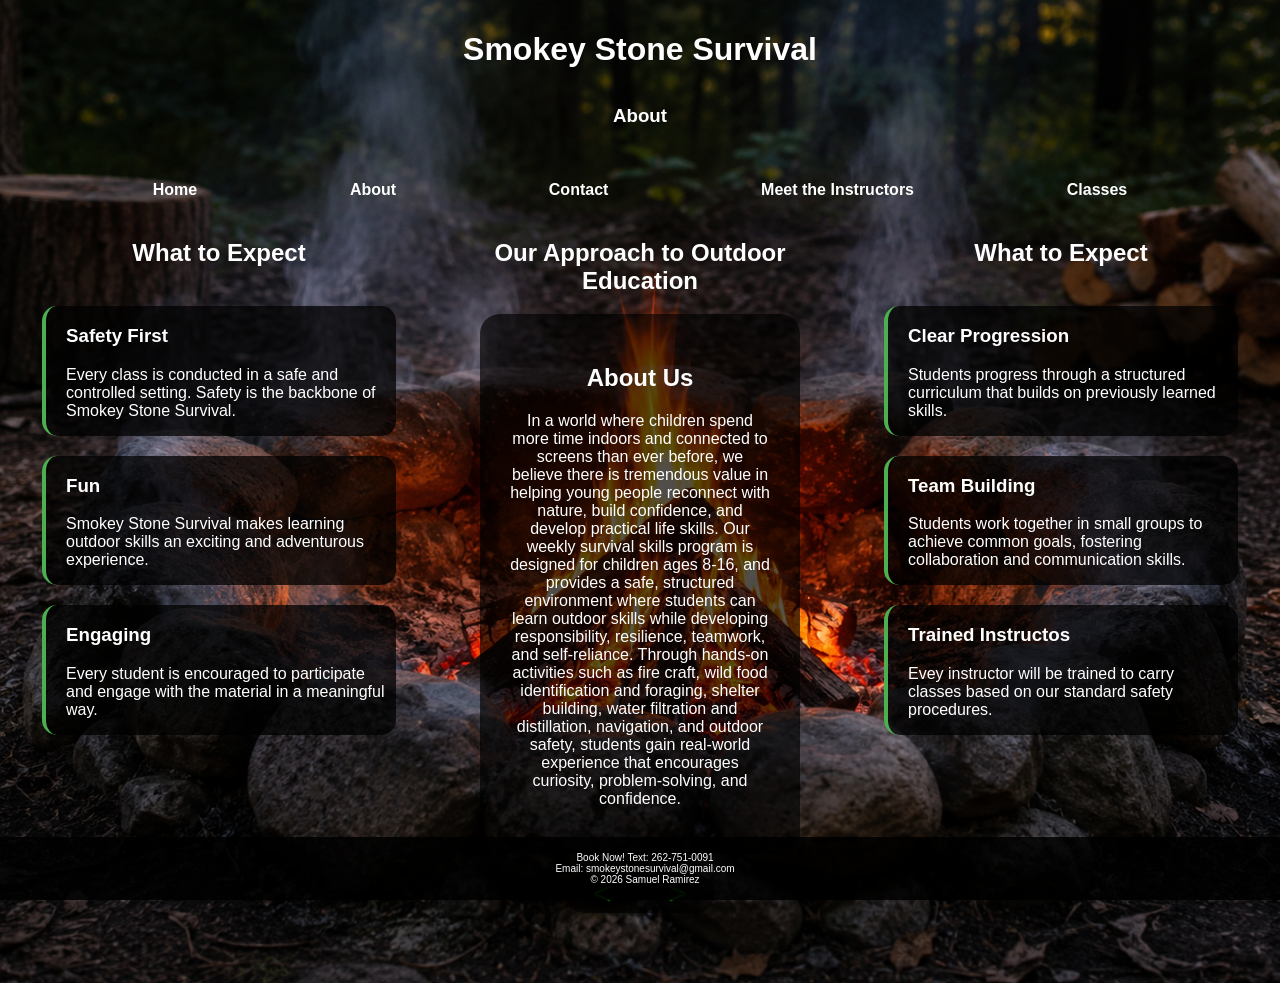
<file: Smoky Stone Survival/About.html>
<!DOCTYPE html>
<link rel="stylesheet" href="StyleAbout.css">
<html lang="en">
<head>
    <meta charset="UTF-8">
    <meta name="viewport" content="width=device-width, initial-scale=1.0">
    <title>About</title>
    
</head>
<body>
    <header>
        <h1>Smokey Stone Survival</h1>
        <h3>About</h3>
        <nav class="nav-tabs"> 
            <a href="Main.html" class="tab-link">Home</a>
            <a href="About.html" class="tab-link">About</a>
            <a href="Contact.html" class="tab-link">Contact</a>
            <a href="Meet.html" class="tab-link">Meet the Instructors</a>
            <a href="Classes.html" class="tab-link">Classes</a>
        </nav>
    </header>
    <main>
        <div class="expectations">
            <h2><strong>What to Expect</strong></h2>
          
        <div class="expectations-card">
            <h3><strong>Safety First</strong></h3>
            <p>Every class is conducted in a safe and controlled setting.
                Safety is the backbone of Smokey Stone Survival. </p>
        </div>
         <div class="expectations-card">
            <h3><strong>Fun</strong></h3>
            <p>Smokey Stone Survival makes learning outdoor skills an exciting and adventurous experience. </p>
        </div>
         <div class="expectations-card">
            <h3><strong>Engaging</strong></h3>
            <p>Every student is encouraged to participate and engage with the material in a meaningful way.</p>
        </div>

    </div>


        <div class="about-slider">

            <h2><strong>Our Approach to Outdoor Education</strong></h2>

    <div class="card">
        <h2><strong>Safety First</strong></h2>
        <p>
           Safety is the foundation of everything we do.

All activities are taught in a controlled environment with age-appropriate instruction,
 clear safety procedures, and close supervision. Before students participate in any skill,
  they are taught the proper safety practices, equipment use, and environmental 
  responsibility associated with that activity.

Our goal is not simply to teach survival skills—it is to teach sound judgment, risk
 awareness, and respect for the outdoors. Students learn how to make safe decisions,
  work as a team, and understand their surroundings before progressing to more advanced
   skills.
        </p>
    </div>

    <div class="card">
        <h2><strong>Why We Started</strong></h2>
        <p>
           This program was created because we saw a growing need for opportunities that help children
 develop practical skills, confidence, and a connection to the natural world.

Many young people today have few opportunities to learn hands-on outdoor skills
 or experience the satisfaction that comes from solving problems independently.
  We wanted to create a place where children could challenge themselves, learn from
   experienced instructors, and discover what they are capable of accomplishing.

The skills we teach are valuable, but the lessons behind them are even more important.
 Our students learn perseverance when a task is difficult, responsibility when handling
  tools and equipment, and confidence when they successfully overcome challenges.
        </p>
    </div>

    <div class="card">
        <h2><strong>Our Mission</strong></h2>
        <p>
            Our mission is to provide a safe, engaging, and educational outdoor experience that helps
 young people develop confidence, practical skills, leadership, and a lifelong appreciation for nature.

We believe that every child benefits from learning how to think critically, adapt to challenges,
 and feel at home in the outdoors. Through guided instruction and hands-on experience, we strive
  to prepare the next generation to be capable, confident, and responsible individuals.
        </p>
    </div>

    <div class="card active">
        <h2><strong>About Us</strong></h2>
        <p>
            In a world where children spend more time indoors and connected to screens than ever before,
 we believe there is tremendous value in helping young people reconnect with nature, build confidence,
  and develop practical life skills.

Our weekly survival skills program is designed for children ages 8-16,
 and provides a safe, structured environment where students can learn outdoor
  skills while developing responsibility, resilience, teamwork, and self-reliance.

Through hands-on activities such as fire craft, wild food identification and 
foraging, shelter building, water filtration and distillation, navigation, and
 outdoor safety, students gain real-world experience that encourages curiosity,
  problem-solving, and confidence.
        </p>
    </div>

    <div class="controls">
        <button id="prev"><</button>
        <button id="next">></button>
    </div>

</div>

 <div class="expectations">
            <h2><strong>What to Expect</strong></h2>
          
        <div class="expectations-card">
            <h3><strong>Clear Progression</strong></h3>
            <p>Students progress through a structured curriculum that builds on previously learned skills.</p>
        </div>
         <div class="expectations-card">
            <h3><strong>Team Building</strong></h3>
            <p>Students work together in small groups to achieve common goals, fostering collaboration and communication skills.</p>
        </div>
         <div class="expectations-card">
            <h3><strong>Trained Instructos</strong></h3>
            <p>Evey instructor will be trained to carry classes based on our standard safety procedures.</p>
        </div>

    </div>

    </main>
    <footer>
        <p>Book Now! Text: 262-751-0091 <br>
           Email: smokeystonesurvival@gmail.com <br>
           &copy; 2026 Samuel Ramirez
        </p>
    </footer>
    <script>
const cards = document.querySelectorAll('.card');
let current = 0;

function showCard(index) {
    cards.forEach(card => card.classList.remove('active'));
    cards[index].classList.add('active');
}

document.getElementById('next').addEventListener('click', () => {
    current = (current + 1) % cards.length;
    showCard(current);
});

document.getElementById('prev').addEventListener('click', () => {
    current = (current - 1 + cards.length) % cards.length;
    showCard(current);
});
</script>
</body>
</html>
</file>
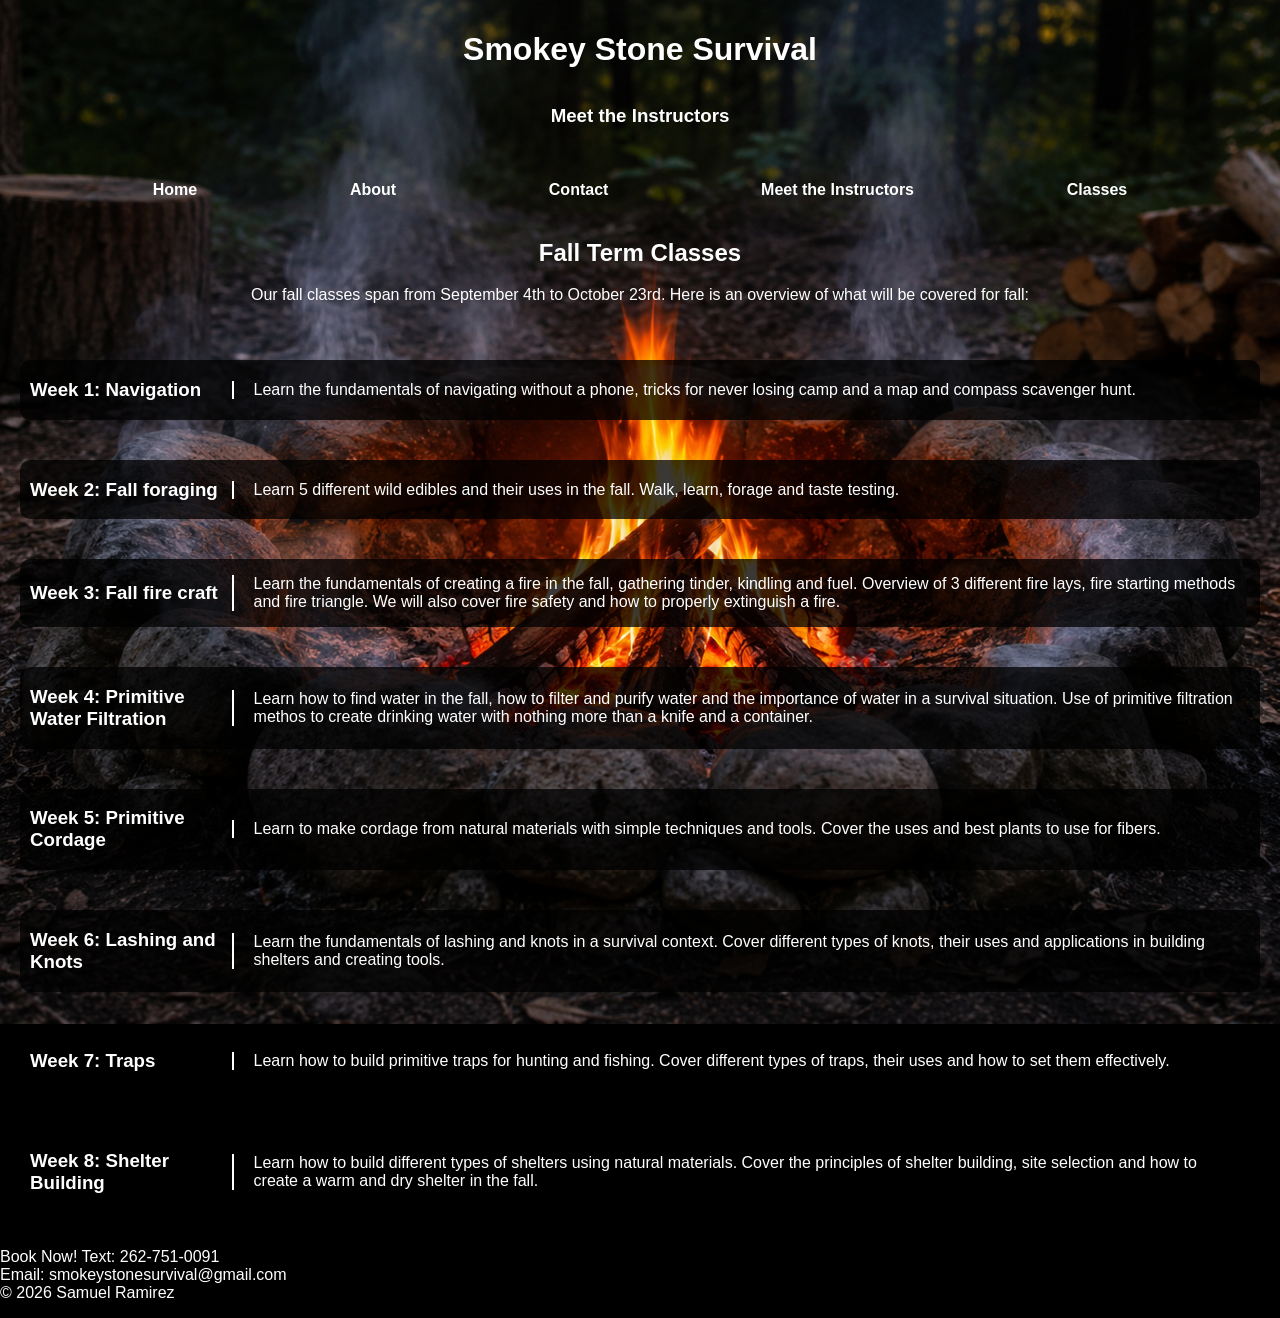
<file: Smoky Stone Survival/Classes.html>
<!DOCTYPE html>
<link rel="stylesheet" href="StyleClasses.css">
<html lang="en">
<head>
    <meta charset="UTF-8">
    <meta name="viewport" content="width=device-width, initial-scale=1.0">
    <title>Meet the Instructors</title>
    <style>
        
    </style>
</head>
<body>
    <header>
        <h1>Smokey Stone Survival</h1>
        <h3>Meet the Instructors</h3>
        <nav class="nav-tabs"> 
            <a href="Main.html" class="tab-link">Home</a>
            <a href="About.html" class="tab-link">About</a>
            <a href="Contact.html" class="tab-link">Contact</a>
            <a href="Meet.html" class="tab-link">Meet the Instructors</a>
            <a href="Classes.html" class="tab-link">Classes</a>
        </nav>          
                

    </header>
    

    <h2 class="Fall-Title">Fall Term Classes</h2>
    <p class="Fall-P">Our fall classes span from September 4th to October 23rd. Here is an overview of what will be covered for fall:</p>

    <div class="classes-table">

        <div class="class-card">
            <h3>Week 1: Navigation</h3>
            <p>Learn the fundamentals of navigating without a phone, tricks for never losing camp and a map and compass scavenger hunt.</p>
        </div>

        <div class="class-card">
            <h3>Week 2: Fall foraging</h3>
            <p>Learn 5 different wild edibles and their uses in the fall. Walk, learn, forage and taste testing.</p>
        </div>

        <div class="class-card">
            <h3>Week 3: Fall fire craft</h3>
            <p>Learn the fundamentals of creating a fire in the fall, gathering tinder, kindling and fuel. Overview of 3 different fire lays, fire starting methods
                and fire triangle. We will also cover fire safety and how to properly extinguish a fire.</p>
        </div>
       
        <div class="class-card">
            <h3>Week 4: Primitive Water Filtration</h3>
            <p>Learn how to find water in the fall, how to filter and purify water and the importance of water in a survival situation.
                 Use of primitive filtration methos to create drinking water with nothing more than a knife and a container.</p>
        </div>

        <div class="class-card">
            <h3>Week 5: Primitive Cordage</h3>
            <p>Learn to make cordage from natural materials with simple techniques and tools. Cover the uses and best plants to use for fibers.</p>
        </div>

        <div class="class-card">
            <h3>Week 6: Lashing and Knots</h3>
            <p>Learn the fundamentals of lashing and knots in a survival context. Cover different types of knots, their uses and applications in building shelters and creating tools.</p>
        </div>

        <div class="class-card">
            <h3>Week 7: Traps</h3>
            <p>Learn how to build primitive traps for hunting and fishing. Cover different types of traps, their uses and how to set them effectively.</p>
        </div>

        <div class="class-card">
            <h3>Week 8: Shelter Building</h3>
            <p>Learn how to build different types of shelters using natural materials. Cover the principles of shelter building, site selection and how to create a warm and dry shelter in the fall.</p>
        </div>

    </div>

    <footer>
          <p>Book Now! Text: 262-751-0091 <br>
           Email: smokeystonesurvival@gmail.com <br>
           &copy; 2026 Samuel Ramirez
        </p>
    </footer>
</body>
</html>
</file>
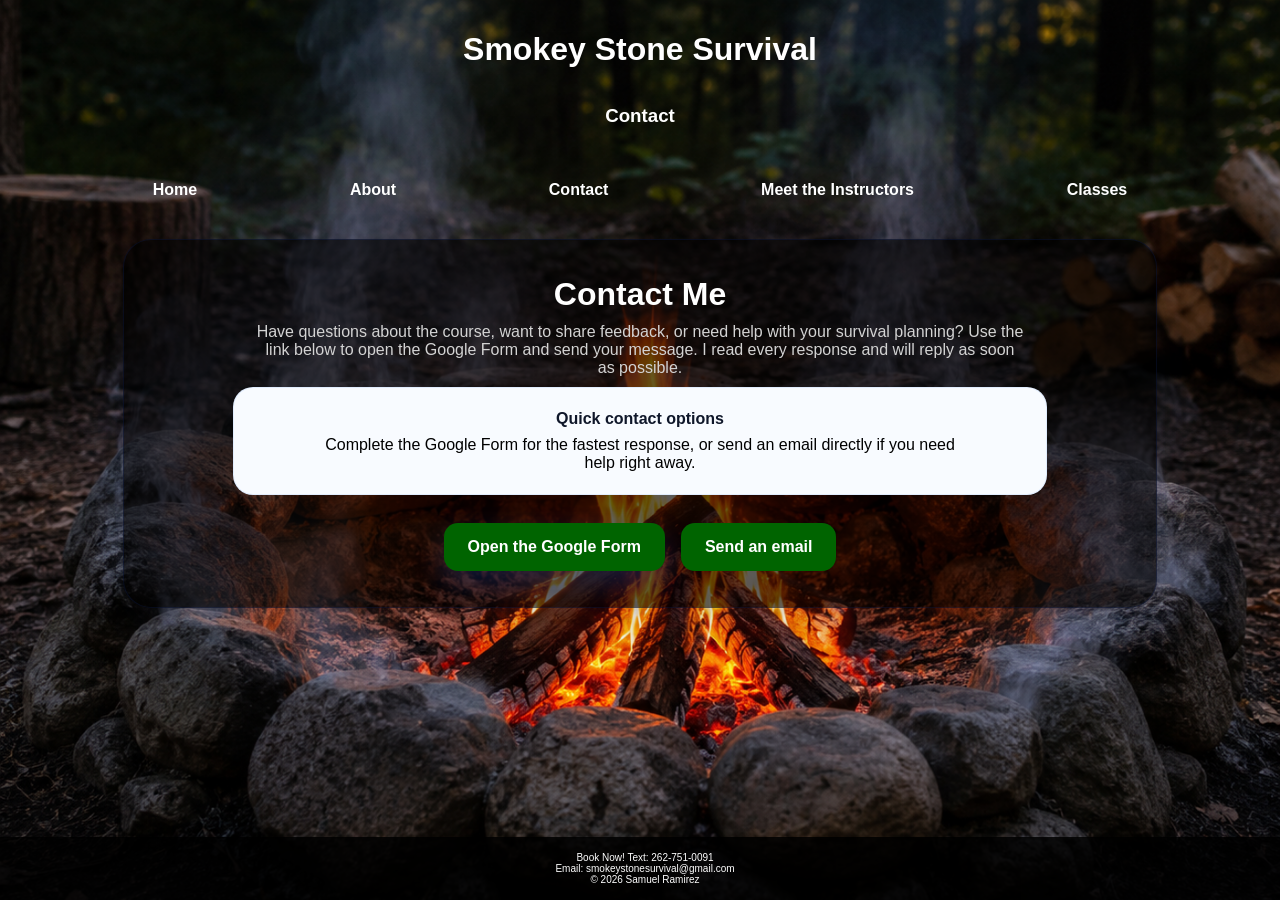
<file: Smoky Stone Survival/Contact.html>
<!DOCTYPE html>
<link rel="stylesheet" href="StyleContact.css">
<html lang="en">
<head>
    <meta charset="UTF-8">
    <meta name="viewport" content="width=device-width, initial-scale=1.0">
    <title>Contact</title>
    <style>

       
    </style>
</head>
<body>
    <header>
        <h1>Smokey Stone Survival</h1>
        <h3>Contact</h3>
        <nav class="nav-tabs"> 
            <a href="Main.html" class="tab-link">Home</a>
            <a href="About.html" class="tab-link">About</a>
            <a href="Contact.html" class="tab-link">Contact</a>
            <a href="Meet.html" class="tab-link">Meet the Instructors</a>
            <a href="Classes.html" class="tab-link">Classes</a>
        </nav>
    </header>
    <main>
        <section class="contact-card">
            <h2>Contact Me</h2>
            <p>Have questions about the course, want to share feedback, or need help with your survival planning? Use the link below to open the Google Form and send your message. I read every response and will reply as soon as possible.</p>
            <div class="contact-details">
                <strong>Quick contact options</strong>
                <p>Complete the Google Form for the fastest response, or send an email directly if you need help right away.</p>
            </div>
            <div class="contact-actions">
                <a class="contact-button" href="https://docs.google.com/forms/d/e/1FAIpQLSe8XqcQWQ4yI8RuzdeST8LfosOg6eNV4zmroj70k-xfFVTA8A/viewform?usp=header" target="_blank" rel="noopener noreferrer">Open the Google Form</a>
                <a class="secondary-link" href="mailto:smokeystonesurvival@gmail.com">Send an email</a>
            </div>
        </section>
    </main>
    <footer>
       <p>Book Now! Text: 262-751-0091 <br>
           Email: smokeystonesurvival@gmail.com <br>
           &copy; 2026 Samuel Ramirez
        </p>
    </footer>
</body>
</html>
</file>
<file: Smoky Stone Survival/StyleAbout.css>
/* style.css */
/* Add your styles below */
body {
    font-family: Arial, sans-serif;
    margin: 0;
    padding: 0;
    background-image: url('Images/Smoky\ Stones\ Firepit.png');
    background-size: 100%;
    background-repeat: no-repeat;
    color: white;
    background-color: black;
    background-attachment: fixed;

}

@media (max-width: 1000px){
    body{
        background-image: url('Images/PhoneBackground.png');
    }
}

main {
    display: flex;
    justify-content: space-around;
    flex-wrap: wrap;
    padding-bottom: 50px;
}

main h1 {
    padding-top: 10px;
}

header {
    color: #ffffff;
    text-align: center;
}

header h1{
    text-align: center;
    padding-top: 10px;
}

header h3{
padding-top: 15px;
padding-bottom: 15px;
}

.nav-tabs{
    display: flex;
padding-top: 20px;
width: 100%;
justify-content: space-evenly;
}

.tab-link{
    align-items: center;
    color: white;
    text-decoration: none;
    font-weight: bold;
}

.tab-link:hover{
    color: darkorange;
}

.expectations {
    padding-top: 20px;
    display: flex;
    flex-direction: column;
    gap: 20px;
}

.expectations h2 {
    text-align: center;
}

.expectations-card {
    background: rgba(0, 0, 0, 0.75);
    color: white;
    border-left: 4px solid #4CAF50;
    border-radius: 15px;
    padding-left: 20px;
    transition: transform 0.2s ease, box-shadow 0.2s ease;
    width: 25vw;
    padding-right: 10px;
}

.expectations-card:hover {
    transform: translateY(-5px);
    box-shadow: 0 4px 8px rgba(0, 0, 0, 0.3);
    border-left: 4px solid darkorange;
}

.about-slider h2{
    text-align: center;
}

    .about-slider {
    padding-top: 20px;
    max-width: 25vw;
    position: relative;
}

.card {
    display: none;

    background: rgba(0,0,0,.65);
    padding: 30px;
    border-radius: 20px;
    text-align: center;
}

.card.active {
    display: block;
}

.controls {
    text-align: center;
    margin-top: 20px;
    background: rgba(0,0,0,.65);
    width: 150px;
    border-radius: 30px;
    margin: 20px auto;
}

.controls button {
    font-size: 2rem;
    background: none;
    border: none;
    color: darkgreen;
    cursor: pointer;
    margin: 0 20px;
}

.controls button:hover {
    transform: scale(1.2);
    color: darkorange;
}

@media (max-width: 1000px){
    .expectations-card {
        width: 80vw;
    }
    .about-slider {
        max-width: 80vw;
    }
    main {
        flex-direction: column;
        align-items: center;
    }
}

footer {
    position: fixed;
    bottom: 0;
    left: 0;
    width: 100%;

    background: rgba(0, 0, 0, 0.85);
    color: white;
    text-align: center;
    padding: 5px;

    font-size: 10px;
}
</file>
<file: Smoky Stone Survival/StyleClasses.css>
/* style.css */
/* Add your styles below */
body {
    font-family: Arial, sans-serif;
    margin: 0;
    padding: 0;
    background-image: url('Images/Smoky\ Stones\ Firepit.png');
    background-size: 100%;
    background-repeat: no-repeat;
    color: white;
    background-color: black;
    background-attachment: fixed;

}

@media (max-width: 1000px){
    body{
        background-image: url('Images/PhoneBackground.png');
    }
}

main {
    display: flex;
    justify-content: space-around;
    flex-wrap: wrap;
    padding-bottom: 50px;
}

main h1 {
    padding-top: 10px;
}

header {
    color: #ffffff;
    text-align: center;
}

header h1{
    text-align: center;
    padding-top: 10px;
}

header h3{
padding-top: 15px;
padding-bottom: 15px;
}

.nav-tabs{
    display: flex;
padding-top: 20px;
width: 100%;
justify-content: space-evenly;
}

.tab-link{
    align-items: center;
    color: white;
    text-decoration: none;
    font-weight: bold;
}

.tab-link:hover{
    color: darkorange;
}

.Fall-Title{
    text-align: center;
    padding-top: 20px;
}

.Fall-P{
    text-align: center;
    padding-bottom: 20px;
}

.classes-table {
    display: flex;
    flex-direction: column;
    align-items: left;
}

.class-card {
    display: flex;
    flex-direction: row;
    margin: 20px;
    align-items: center;
    background: rgba(0, 0, 0, 0.75);
    border-radius: 10px;
    justify-content: left;
}
.class-card h3 {
    padding-right: 10px;
    width: 200px;
    padding-left: 10px;
}
.class-card p {
    border-left: 2px solid white;
    padding-left: 20px;
    padding-right: 20px;
    width: calc(100vw - 250px);
}
</file>
<file: Smoky Stone Survival/StyleContact.css>
/* style.css */
/* Add your styles below */
body {
    font-family: Arial, sans-serif;
    margin: 0;
    padding: 0;
    background-image: url('Images/Smoky\ Stones\ Firepit.png');
    background-size: 100%;
    background-repeat: no-repeat;
    color: white;
    background-color: black;
    background-attachment: fixed;

}

@media (max-width: 1000px){
    body{
        background-image: url('Images/PhoneBackground.png');
    }
}
main h1 {
    padding-top: 10px;
}

header {
    color: #ffffff;
    text-align: center;
}

header h1{
    text-align: center;
    padding-top: 10px;
}

header h3{
padding-top: 15px;
padding-bottom: 15px;
}

.nav-tabs{
    display: flex;
padding-top: 20px;
width: 100%;
justify-content: space-evenly;
}

.tab-link{
    align-items: center;
    color: white;
    text-decoration: none;
    font-weight: bold;
}

.tab-link:hover{
    color: darkorange;
}

        .contact-card {
            display: flex;
            flex-direction: column;
            background: rgba(0, 0, 0, 0.6);
            border-radius: 28px;
            padding: 36px;
            text-align: center;
            justify-content: center;
            box-shadow: 0 28px 60px rgba(15, 23, 42, 0.12);
            border: 1px solid rgba(30, 64, 175, 0.14);
            width: 75vw;
            margin: 40px auto;
        }

        .contact-card h2 {
            margin: 0;
            font-size: 2rem;
            color: white;
        }

        .contact-card p {
            color: lightgray;
            width: 60vw;
            margin: 10px auto;
            text-align: center;
        }

        .contact-details {
            margin-top: 24px;
            padding: 22px;
            width: 60vw;
            background: #f8fbff;
            border-radius: 20px;
            border: 1px solid rgba(59, 130, 246, 0.12);
            color: black;
            margin: 0 auto;
            text-align: center;
        }

        .contact-details p {
            margin: 0.5rem 0;
            color: black;
            margin: 0 auto;
            width: 50vw;
            text-align: center;
        }

        .contact-details strong {
            display: block;
            margin-bottom: 0.5rem;
            color: #0f172a;
        }

        .contact-actions {
            display: flex;
            flex-wrap: wrap;
            gap: 1rem;
            margin-top: 28px;
            margin-left: auto;
            margin-right: auto;
            justify-content: center;
        }

        .contact-button,
        .secondary-link {
            display: inline-flex;
            align-items: center;
            justify-content: center;
            padding: 0.95rem 1.5rem;
            border-radius: 14px;
            text-decoration: none;
            font-weight: 600;
            transition: transform 0.2s ease, background 0.2s ease, box-shadow 0.2s ease;
        }

        .contact-button {
            background: darkgreen;
            color: #ffffff;
            box-shadow: 0 14px 30px rgba(37, 99, 235, 0.22);
        }

        .contact-button:hover {
            background: darkorange;
            transform: translateY(-2px);
        }

        .secondary-link {
            background: darkgreen;
            color: #ffffff;
        }

        .secondary-link:hover {
            transform: translateY(-2px);
            background: darkorange;
        }

        footer {
            text-align: center;
            padding: 26px 20px 40px;
            color: #475569;
        }

footer {
    position: fixed;
    bottom: 0;
    left: 0;
    width: 100%;

    background: rgba(0, 0, 0, 0.85);
    color: white;
    text-align: center;
    padding: 5px;

    font-size: 10px;
}
</file>
